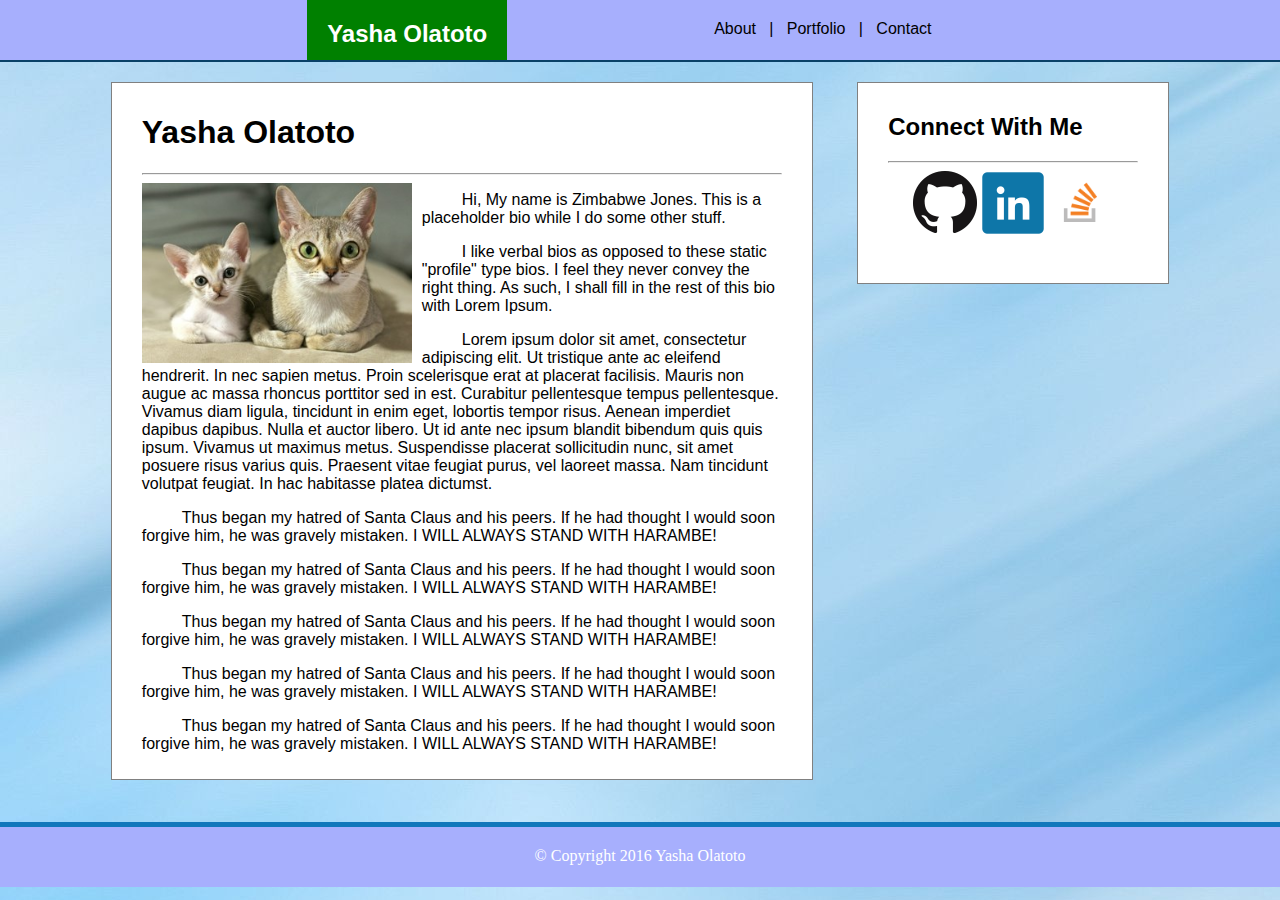
<file: index.html>
<!DOCTYPE HTML>
<HTML>
<HEAD>
<TITLE></TITLE>
	<link rel='stylesheet' type='text/css' href='assets/css/style.css'>
</HEAD>
<body>
		
	<header>
		<div id="lefty">
			<h2>Yasha Olatoto</h2>
		</div>
		<div id='righty'>
			<a href='index.html'>About</a>
			&nbsp&nbsp|&nbsp&nbsp
			<a href='portfolio.html'>Portfolio</a>
			&nbsp&nbsp|&nbsp&nbsp
			<a href='contact.html'>Contact</a>
		</div>
	</header>

	<div id="wrapper">		
		<div id="content1">
			<h1>Yasha Olatoto</h1>
			<hr>
			<img src='assets/images/cats.jpg' id='cats'>
			<p>Hi, My name is Zimbabwe Jones. This is a placeholder bio while I do some other stuff.</p>
			<p>I like verbal bios as opposed to these static "profile" type bios. I feel they never convey the right thing. As such, I shall fill in the rest of this bio with Lorem Ipsum.</p>
			<p>Lorem ipsum dolor sit amet, consectetur adipiscing elit. Ut tristique ante ac eleifend hendrerit. In nec sapien metus. Proin scelerisque erat at placerat facilisis. Mauris non augue ac massa rhoncus porttitor sed in est. Curabitur pellentesque tempus pellentesque. Vivamus diam ligula, tincidunt in enim eget, lobortis tempor risus. Aenean imperdiet dapibus dapibus. Nulla et auctor libero. Ut id ante nec ipsum blandit bibendum quis quis ipsum. Vivamus ut maximus metus. Suspendisse placerat sollicitudin nunc, sit amet posuere risus varius quis. Praesent vitae feugiat purus, vel laoreet massa. Nam tincidunt volutpat feugiat. In hac habitasse platea dictumst.</p>
			<p>Thus began my hatred of Santa Claus and his peers. If he had thought I would soon forgive him, he was gravely mistaken. I WILL ALWAYS STAND WITH HARAMBE!</p>
			<p>Thus began my hatred of Santa Claus and his peers. If he had thought I would soon forgive him, he was gravely mistaken. I WILL ALWAYS STAND WITH HARAMBE!</p>
			<p>Thus began my hatred of Santa Claus and his peers. If he had thought I would soon forgive him, he was gravely mistaken. I WILL ALWAYS STAND WITH HARAMBE!</p>
			<p>Thus began my hatred of Santa Claus and his peers. If he had thought I would soon forgive him, he was gravely mistaken. I WILL ALWAYS STAND WITH HARAMBE!</p>
			<p>Thus began my hatred of Santa Claus and his peers. If he had thought I would soon forgive him, he was gravely mistaken. I WILL ALWAYS STAND WITH HARAMBE!</p>
		</div>
		
		<div id="content2">	
			<h2>Connect With Me</h2>
			<hr>
			<center>
			<!--Purposely didn't put my links due to not knowing if this site will actually get used-->
			<a href='https://www.github.com'><img src="assets/images/GitHub-Mark-64px.png"></a>
			<a href='https://www.linkedin.com'><img src="assets/images/linkedin.png" height='64px' width='64px'></a>
			<a href='https://www.stackoverflow.com'><img src="assets/images/so-icon.png" height='64px' width='64px'></a>
			</center>
		</div>

	</div>
	<footer>
		&copy Copyright 2016 Yasha Olatoto
	</footer>	
	
</body>
</HTML>
</file>
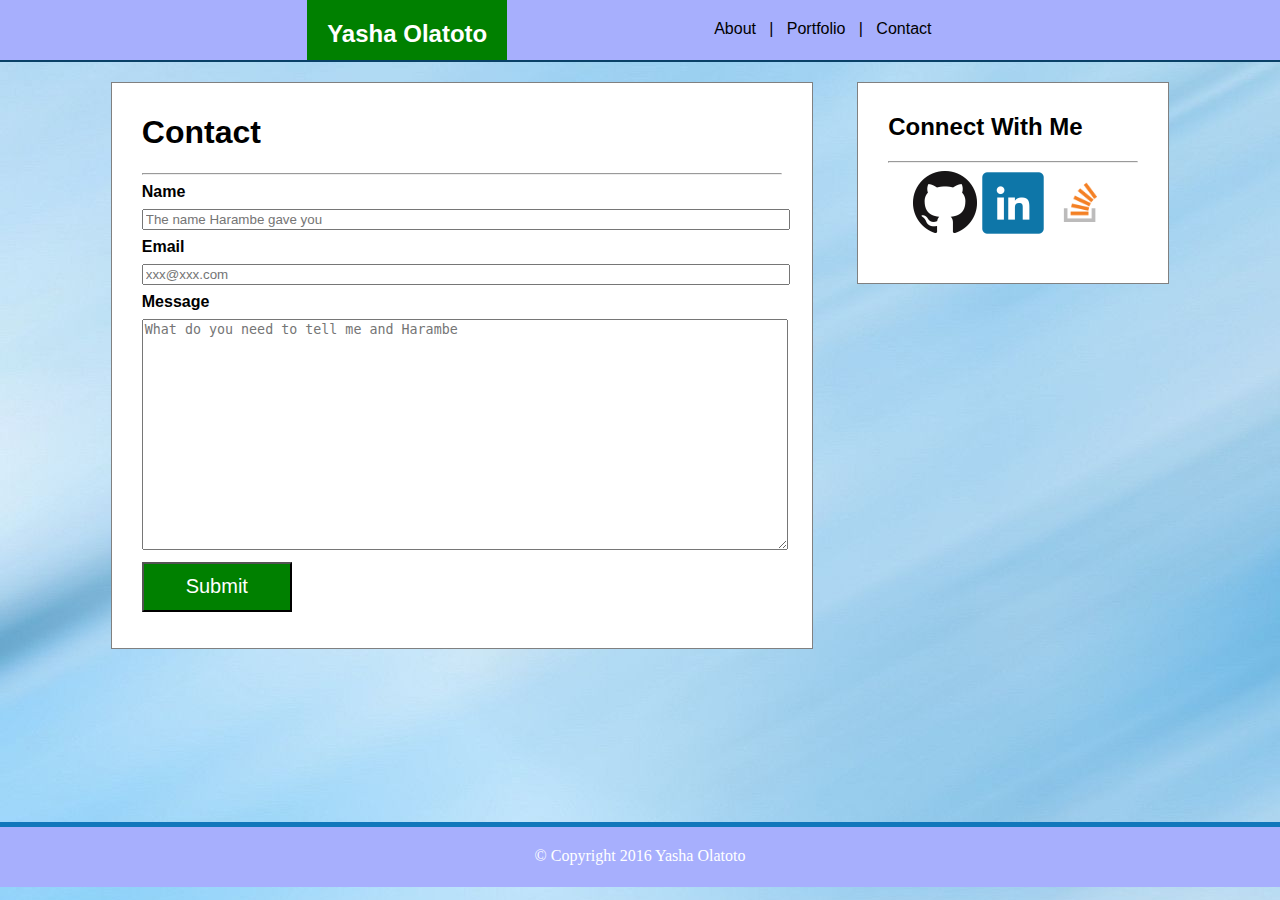
<file: contact.html>
<!DOCTYPE HTML>
<HTML>
<HEAD>
<TITLE></TITLE>
<link rel='stylesheet' type='text/css' href='assets/css/style.css'>
</HEAD>
<body>
		
	<header>
		<div id="lefty">
			<h2>Yasha Olatoto</h2>
		</div>
		<div id='righty'>
			<a href='index.html'>About</a>
			&nbsp&nbsp|&nbsp&nbsp
			<a href='portfolio.html'>Portfolio</a>
			&nbsp&nbsp|&nbsp&nbsp
			<a href='contact.html'>Contact</a>
		</div>
	</header>

	<div id="wrapper">
				
		<div id="content1">
			<h1>Contact</h1>
			<hr>
			<form action="demo_form.asp">
			<label>
			<strong>Name</strong> <br>
			<input type="text" name="Name" placeholder='The name Harambe gave you'><br>
			</label>
			<label>
			<strong>Email</strong><br>
			<input type="text" name="Email" placeholder='xxx@xxx.com'><br>
			</label>
			<label>
			<strong>Message</strong><br>
			<textarea rows='15' cols='87' placeholder="What do you need to tell me and Harambe"></textarea><br>
			</label>
			<button type="submit" value="Submit">Submit</button>
			</form>
		</div>
		
		<div id="content2">
			<h2>Connect With Me</h2>
			<hr>
			<center>
			<!--Purposely didn't put my links due to not knowing if this site will actually get used-->
			<a href='https://www.github.com'><img src="assets/images/GitHub-Mark-64px.png"></a>
			<a href='https://www.linkedin.com'><img src="assets/images/linkedin.png" height='64px' width='64px'></a>
			<a href='https://www.stackoverflow.com'><img src="assets/images/so-icon.png" height='64px' width='64px'></a>
			</center>
		</div>

	</div>
	<footer>
		&copy Copyright 2016 Yasha Olatoto
	</footer>	

</body>
</HTML>
</file>
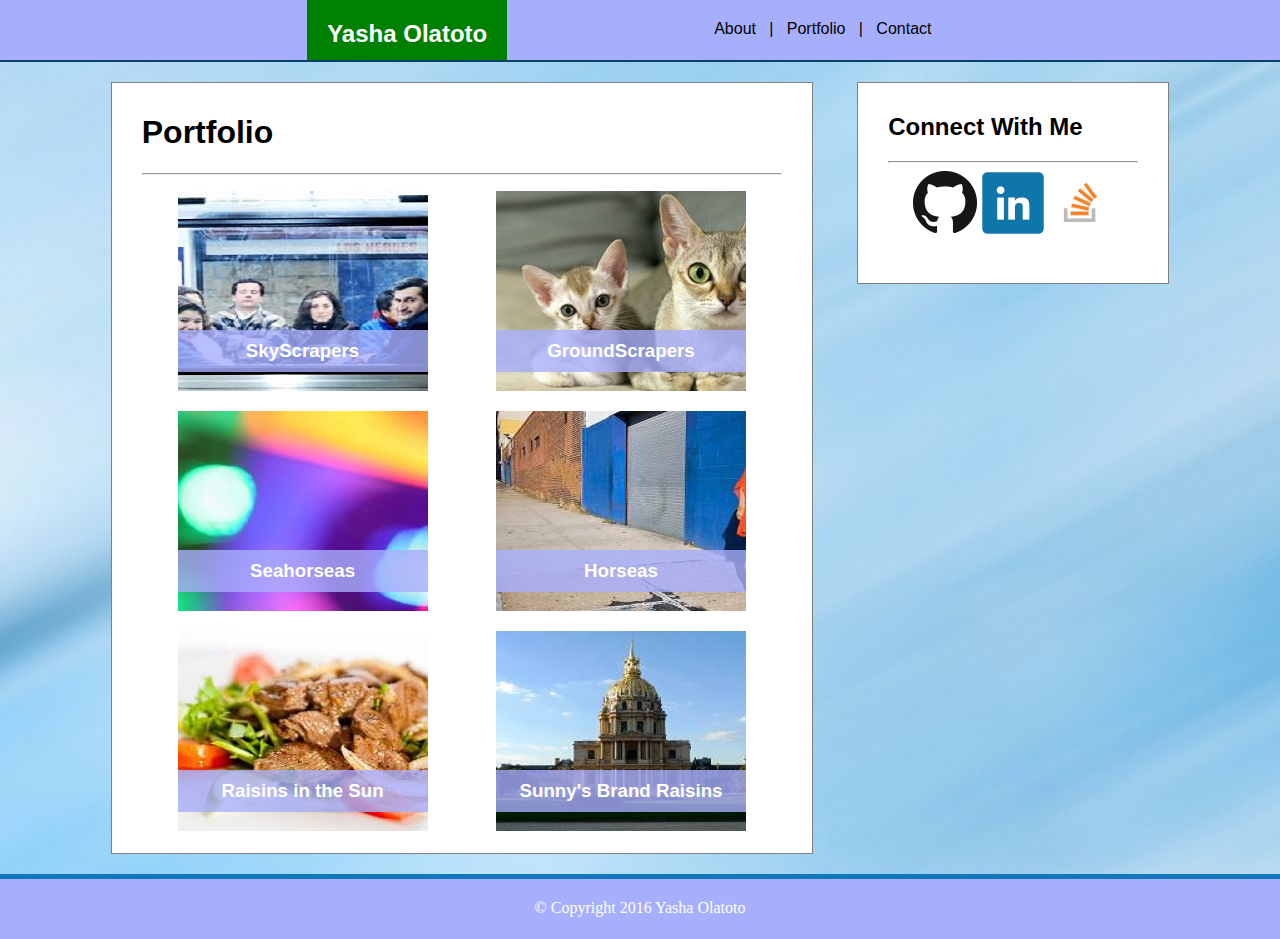
<file: portfolio.html>
<!DOCTYPE HTML>
<HTML>
<HEAD>
<TITLE></TITLE>
	<link rel='stylesheet' type='text/css' href='assets/css/style.css'>
</HEAD>
<body>
		
	<header>
		<div id="lefty">
			<h2>Yasha Olatoto</h2>
		</div>
		<div id='righty'>
			<a href='index.html'>About</a>
			&nbsp&nbsp|&nbsp&nbsp
			<a href='portfolio.html'>Portfolio</a>
			&nbsp&nbsp|&nbsp&nbsp
			<a href='contact.html'>Contact</a>
		</div>
	</header>

	<div id="wrapper">		
		<div id="content1">
			<h1>Portfolio</h1>
			<hr>
			<center>
				<div id='image1'><h3 class='specfont'>SkyScrapers</h3></div>
				<div id='image2'><h3 class='specfont'>GroundScrapers</h3></div>
				<div id='image3'><h3 class='specfont'>Seahorseas</h3></div>
				<div id='image4'><h3 class='specfont'>Horseas</h3></div>
				<div id='image5'><h3 class='specfont'>Raisins in the Sun</h3></div>
				<div id='image6'><h3 class='specfont'>Sunny's Brand Raisins</h3></div>
			</center>
		</div>
		
		<div id="content2">	
			<h2>Connect With Me</h2>
			<hr>
			<center>
			<!--Purposely didn't put my links due to not knowing if this site will actually get used-->
			<a href='https://www.github.com'><img src="assets/images/GitHub-Mark-64px.png"></a>
			<a href='https://www.linkedin.com'><img src="assets/images/linkedin.png" height='64px' width='64px'></a>
			<a href='https://www.stackoverflow.com'><img src="assets/images/so-icon.png" height='64px' width='64px'></a>
			</center>
		</div>

	</div>	
	<footer>
		&copy Copyright 2016 Yasha Olatoto
	</footer>	

</body>
</HTML>
</file>
<file: assets/css/style.css>
html, body {
	margin:0px;
	height:100%;
	min-height:auto;
	min-width:1075px;
	background-image:url('../images/bluebg.jpg');
	background-attachment:fixed;
}
header {
	height:60px;
	border-bottom:2px outset #17B;
	top:0;
	left:0;
	right:0;
	background-color:#A7AFFD;
	text-align:center;
	min-width:1075px;
	font-family:Tahoma, Geneva, sans-serif;
}
#lefty {
	height:60px;
	width:200px;
	float:left;
	background-color:green;
	margin-left:24%;
	text-align:center;
	color:white;
}
#righty {
	height:20px;
	width:260px;
	float:right;
	padding:20px;
	margin-right:24%;
}
#wrapper {
	top:62px;
	min-height:calc(100% - 140px);
	min-width:1120px;
	text-align:center;
	left:0;
	right:0;
	font-family:"Comic Sans MS", cursive, sans-serif;
	overflow:auto;
}
#content1 {
	background-color:white;
	min-height:545px;
	width:640px;
	border:1px solid gray;
	margin:20px;
	display:inline-block;
	text-align:left;
	padding:10px 30px;
}
#content2 {
	background-color:white;
	height:180px;
	width:250px;
	border:1px solid gray;
	margin:20px;
	display:inline-block;
	vertical-align:top;
	text-align:left;
	padding:10px 30px;	
}
footer {
	height:20px;
	min-width:500px;
	border-top:5px outset #17B;
	padding:20px;
	background-color:#A7AFFD;
	color:white;
	text-align:center;
	right:0;
	left:0;
	bottom:0;
}
#cats {
	width:270px;
	float:left;
	margin-right:10px;
}
p {
	text-indent:40px;
}
a:visited, a:link, a:hover, a:active {
	text-decoration:none;
	color:black;
}
form {
	height:50%;
}
label {
	display:block;
}
input, textarea {
	width:100%;
	margin:8px 0px;
}
button {
	background-color:green;
	color:white;
	font-size:20px;
	text-align:center;
	height:50px;
	width:150px;
}
.port {
	margin:8px;
}
#image1, #image2, #image3, #image4, #image5, #image6 { 
	height:200px;
	width:250px;
	display:inline-block;
	margin:8px 32px;
	float:initial;
	overflow:auto;
	position:relative;
}
#image1 {
	background-image:url('../images/enemies.jpg')
}
#image2 {
	background-image:url('../images/cats.jpg')
}
#image3 {
	background-image:url('../images/color.jpg')
}
#image4 {
	background-image:url('../images/sidewalk.jpg')
}
#image5 {
	background-image:url('../images/carne.jpg')
}
#image6 {
	background-image:url('../images/city.jpg')
}
.specfont {
	color:white;
	position:absolute;
	bottom:0;
	left:0;
	right:0;
	background: rgba(167, 175, 253, 0.8);
	padding:10px 0px;
}
</file>
